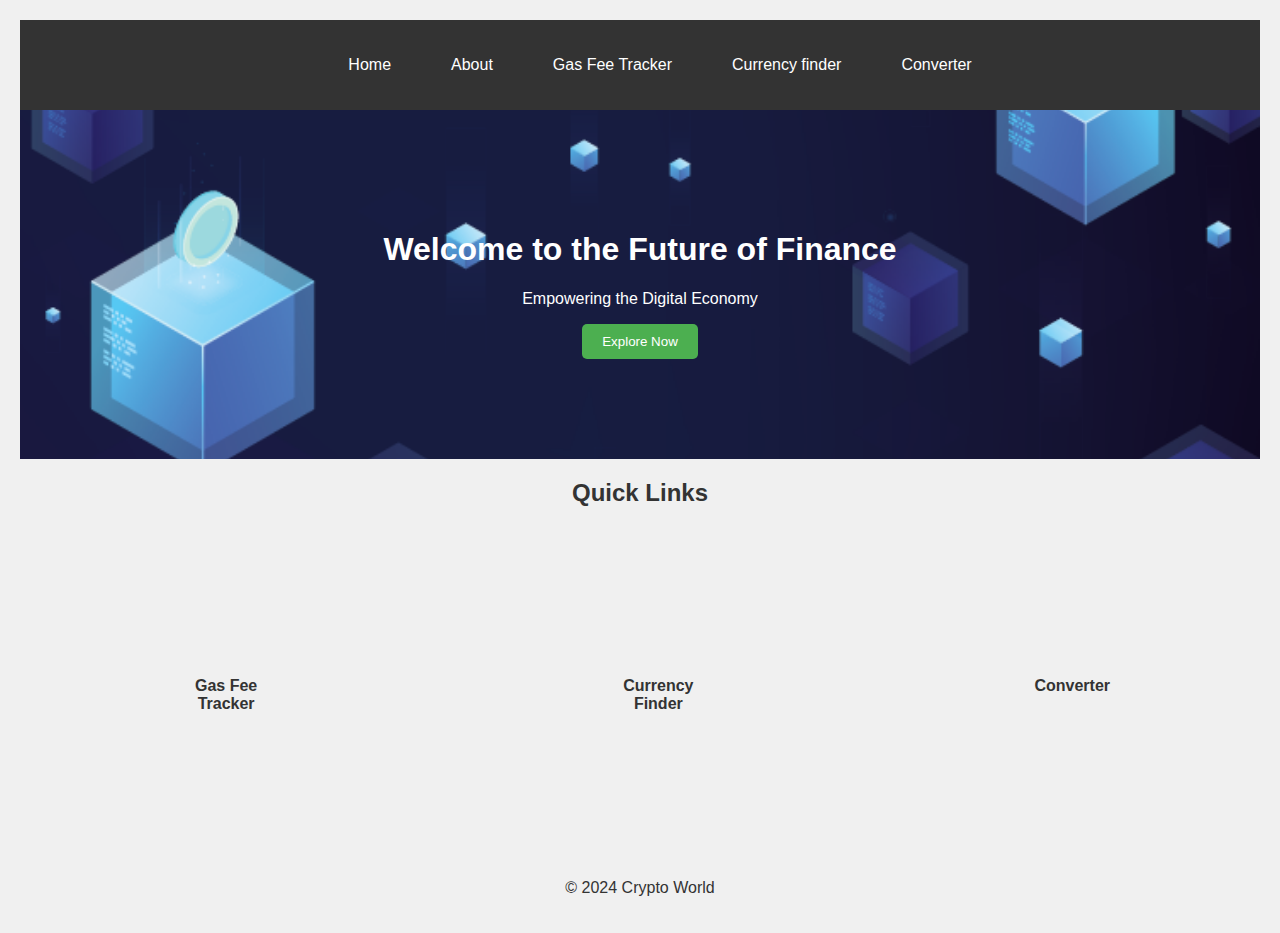
<file: index.html>
<!DOCTYPE html>
<html lang="en">
<head>
    <meta charset="UTF-8">
    <meta name="viewport" content="width=device-width, initial-scale=1.0">
    <title>Crypto World</title>
    <link rel="stylesheet" href="style.css">
</head>
<body>
    <header>
        <nav>
            <ul>
                <li><a href="index.html">Home</a></li>
                <li><a href="#">About</a></li>
                <li><a href="gas.html">Gas Fee Tracker</a></li>
                <li><a href="finder.html">Currency finder</a></li>
                <li><a href="converter.html">Converter</a></li>
            </ul>
        </nav>
    </header>

    <section class="hero">
        <h1>Welcome to the Future of Finance</h1>
        <p>Empowering the Digital Economy</p>
        <button>Explore Now</button>
    </section>

    <section class="quick-links">
        <h2>Quick Links</h2>
        <div class="link-container">
        
            <a href="gas.html">Gas Fee Tracker</a>
            <a href="finder.html">Currency Finder</a>
            <a href="converter.html">Converter</a>
        </div>
    </section>

    <footer>
        <p>&copy; 2024 Crypto World</p>
    </footer>

    <script src="script.js"></script>
</body>
</html>
</file>
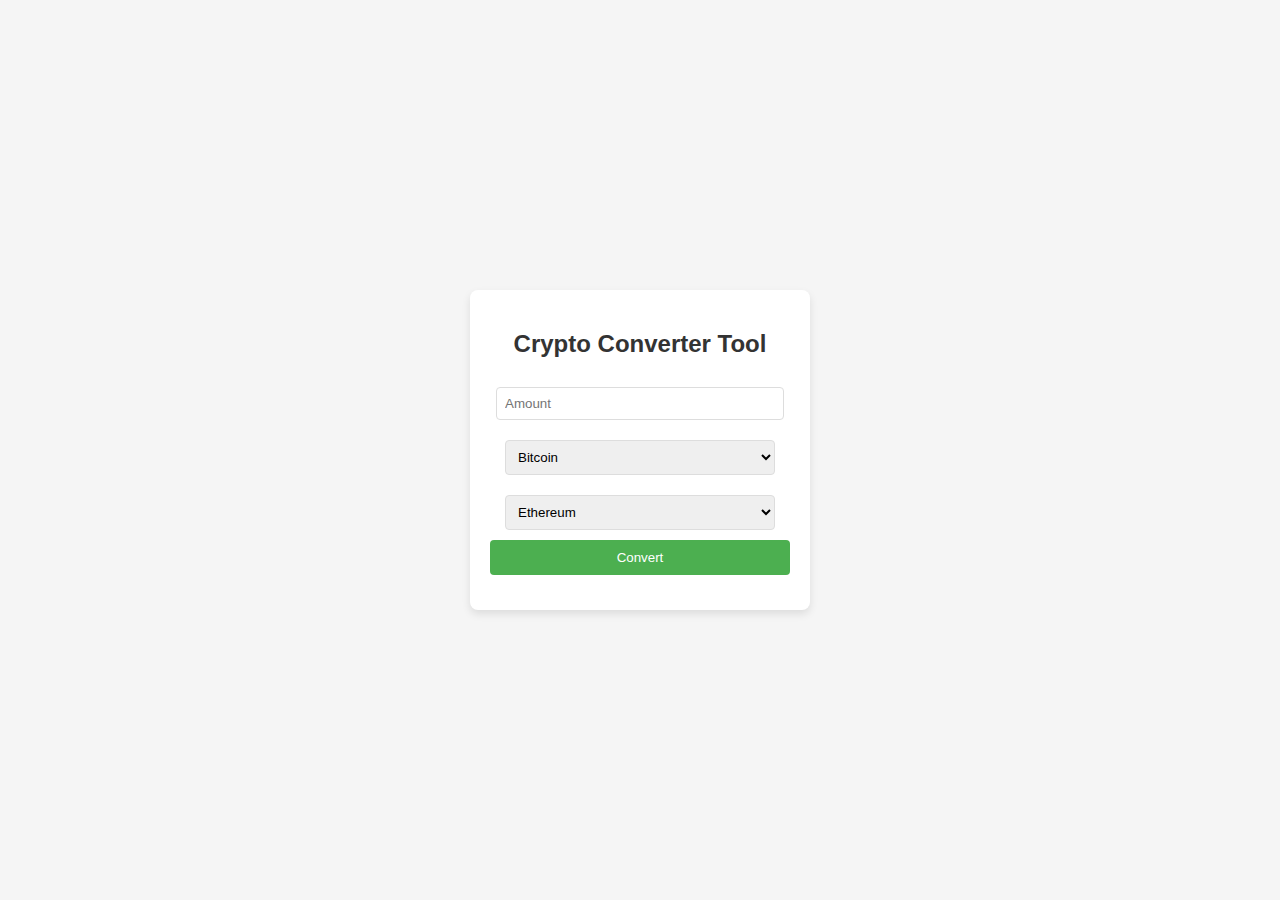
<file: converter.html>
<!DOCTYPE html>
<html lang="en">
<head>
  <meta charset="UTF-8">
  <meta name="viewport" content="width=device-width, initial-scale=1.0">
  <title>Crypto Converter Tool</title>
  <style>
    body {
      font-family: Arial, sans-serif;
      display: flex;
      justify-content: center;
      align-items: center;
      min-height: 100vh;
      margin: 0;
      background-color: #f5f5f5;
    }
    .converter {
      background-color: #ffffff;
      padding: 20px;
      border-radius: 8px;
      box-shadow: 0 4px 8px rgba(0, 0, 0, 0.1);
      width: 300px;
      text-align: center;
    }
    .converter h2 {
      color: #333;
    }
    .converter select, .converter input {
      width: 90%;
      padding: 8px;
      margin: 10px 0;
      border-radius: 4px;
      border: 1px solid #ddd;
    }
    .converter button {
      width: 100%;
      padding: 10px;
      color: #fff;
      background-color: #4CAF50;
      border: none;
      border-radius: 4px;
      cursor: pointer;
    }
    .converter button:hover {
      background-color: #45a049;
    }
    .result {
      margin-top: 15px;
      font-weight: bold;
    }
  </style>
</head>
<body>
  <div class="converter">
    <h2>Crypto Converter Tool</h2>
    <input type="number" id="amount" placeholder="Amount" />
    <select id="fromCurrency">
      <option value="bitcoin">Bitcoin</option>
      <option value="ethereum">Ethereum</option>
      <option value="litecoin">Litecoin</option>
      <!-- Add more options as needed -->
    </select>
    <select id="toCurrency">
      <option value="ethereum">Ethereum</option>
      <option value="bitcoin">Bitcoin</option>
      <option value="litecoin">Litecoin</option>
      <!-- Add more options as needed -->
    </select>
    <button onclick="convert()">Convert</button>
    <div class="result" id="result"></div>
  </div>

  <script>
    async function convert() {
      const amount = document.getElementById("amount").value;
      const fromCurrency = document.getElementById("fromCurrency").value;
      const toCurrency = document.getElementById("toCurrency").value;

      if (!amount || amount <= 0) {
        document.getElementById("result").innerText = "Please enter a valid amount.";
        return;
      }

      try {
        const response = await fetch(`https://api.coingecko.com/api/v3/simple/price?ids=${fromCurrency},${toCurrency}&vs_currencies=usd`);
        const data = await response.json();

        // Get prices in USD
        const fromPriceUSD = data[fromCurrency].usd;
        const toPriceUSD = data[toCurrency].usd;
        
        // Convert the amount
        const convertedAmount = (amount * fromPriceUSD) / toPriceUSD;

        document.getElementById("result").innerText = `${amount} ${fromCurrency.toUpperCase()} = ${convertedAmount.toFixed(6)} ${toCurrency.toUpperCase()}`;
      } catch (error) {
        console.error("Error fetching data:", error);
        document.getElementById("result").innerText = "Error fetching conversion data.";
      }
    }
  </script>
</body>
</html>
</file>
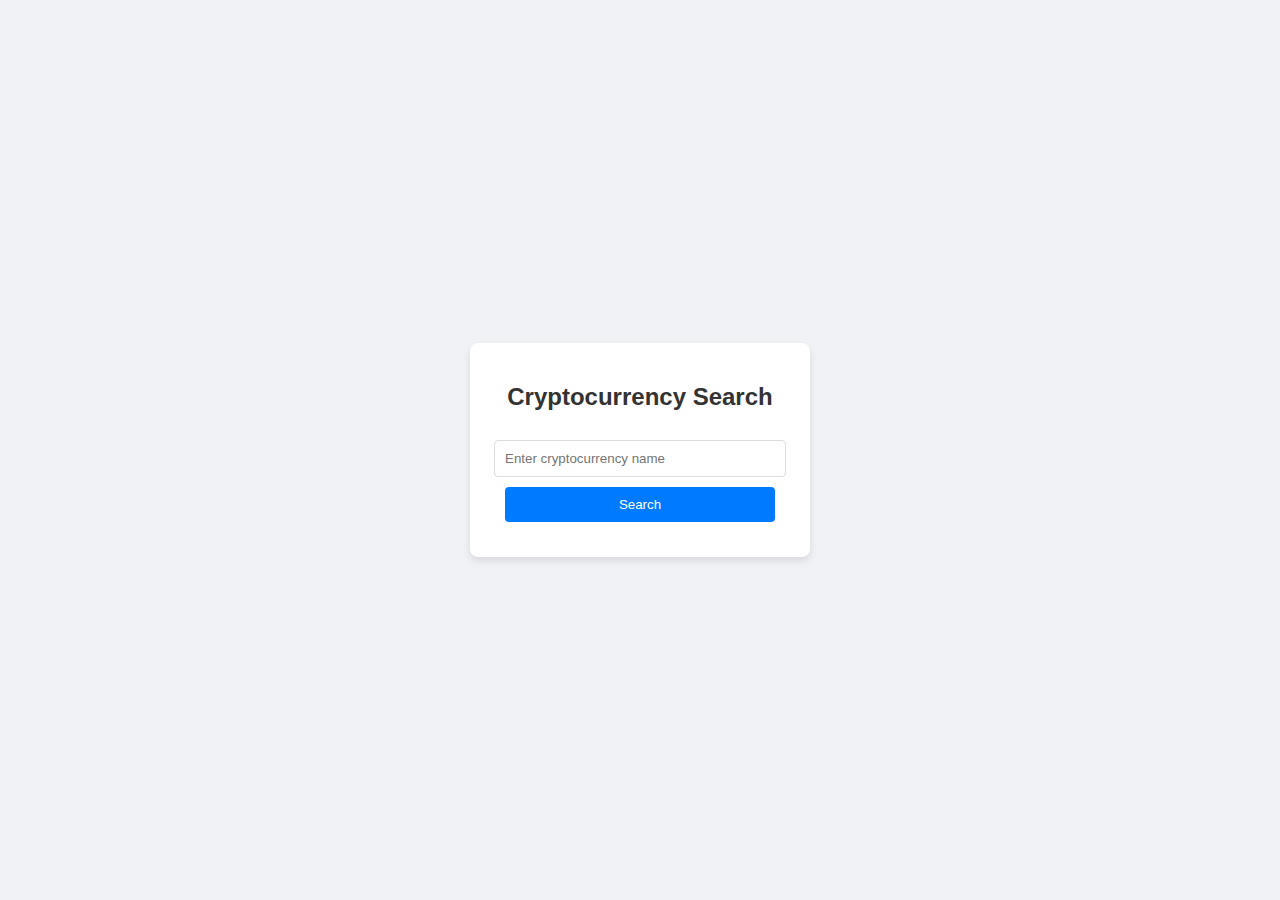
<file: finder.html>
<!DOCTYPE html>
<html lang="en">
<head>
  <meta charset="UTF-8">
  <meta name="viewport" content="width=device-width, initial-scale=1.0">
  <title>Cryptocurrency Search Tool</title>
  <style>
    body {
      font-family: Arial, sans-serif;
      display: flex;
      justify-content: center;
      align-items: center;
      min-height: 100vh;
      margin: 0;
      background-color: #f0f2f5;
    }
    .search-tool {
      background-color: #ffffff;
      padding: 20px;
      border-radius: 8px;
      box-shadow: 0 4px 8px rgba(0, 0, 0, 0.1);
      width: 300px;
      text-align: center;
    }
    .search-tool h2 {
      color: #333;
    }
    .search-tool input {
      width: 90%;
      padding: 10px;
      margin: 10px 0;
      border-radius: 4px;
      border: 1px solid #ddd;
    }
    .search-tool button {
      width: 90%;
      padding: 10px;
      color: #fff;
      background-color: #007bff;
      border: none;
      border-radius: 4px;
      cursor: pointer;
    }
    .search-tool button:hover {
      background-color: #0056b3;
    }
    .result {
      margin-top: 15px;
      text-align: left;
    }
    .result p {
      margin: 5px 0;
    }
  </style>
</head>
<body>
  <div class="search-tool">
    <h2>Cryptocurrency Search</h2>
    <input type="text" id="cryptoName" placeholder="Enter cryptocurrency name" />
    <button onclick="searchCrypto()">Search</button>
    <div class="result" id="result"></div>
  </div>

  <script>
    async function searchCrypto() {
      const cryptoName = document.getElementById("cryptoName").value.trim().toLowerCase();
      const resultDiv = document.getElementById("result");
      
      if (!cryptoName) {
        resultDiv.innerHTML = "<p>Please enter a cryptocurrency name.</p>";
        return;
      }

      try {
        // Fetch a list of all coins to get their IDs
        const listResponse = await fetch('https://api.coingecko.com/api/v3/coins/list');
        const coinsList = await listResponse.json();

        // Find the coin ID based on the name entered by the user
        const coin = coinsList.find(c => c.name.toLowerCase() === cryptoName || c.symbol.toLowerCase() === cryptoName);
        if (!coin) {
          resultDiv.innerHTML = `<p>Cryptocurrency "${cryptoName}" not found. Please check the name.</p>`;
          return;
        }

        // Fetch detailed data for the found coin
        const response = await fetch(`https://api.coingecko.com/api/v3/coins/${coin.id}`);
        const data = await response.json();

        // Display results
        resultDiv.innerHTML = `
          <p><strong>Name:</strong> ${data.name} (${data.symbol.toUpperCase()})</p>
          <p><strong>Current Price:</strong> $${data.market_data.current_price.usd.toLocaleString()}</p>
          <p><strong>Market Cap:</strong> $${data.market_data.market_cap.usd.toLocaleString()}</p>
          <p><strong>24h Change:</strong> ${data.market_data.price_change_percentage_24h.toFixed(2)}%</p>
        `;
      } catch (error) {
        console.error("Error fetching data:", error);
        resultDiv.innerHTML = "<p>Error fetching data. Please try again.</p>";
      }
    }
  </script>
</body>
</html>
</file>
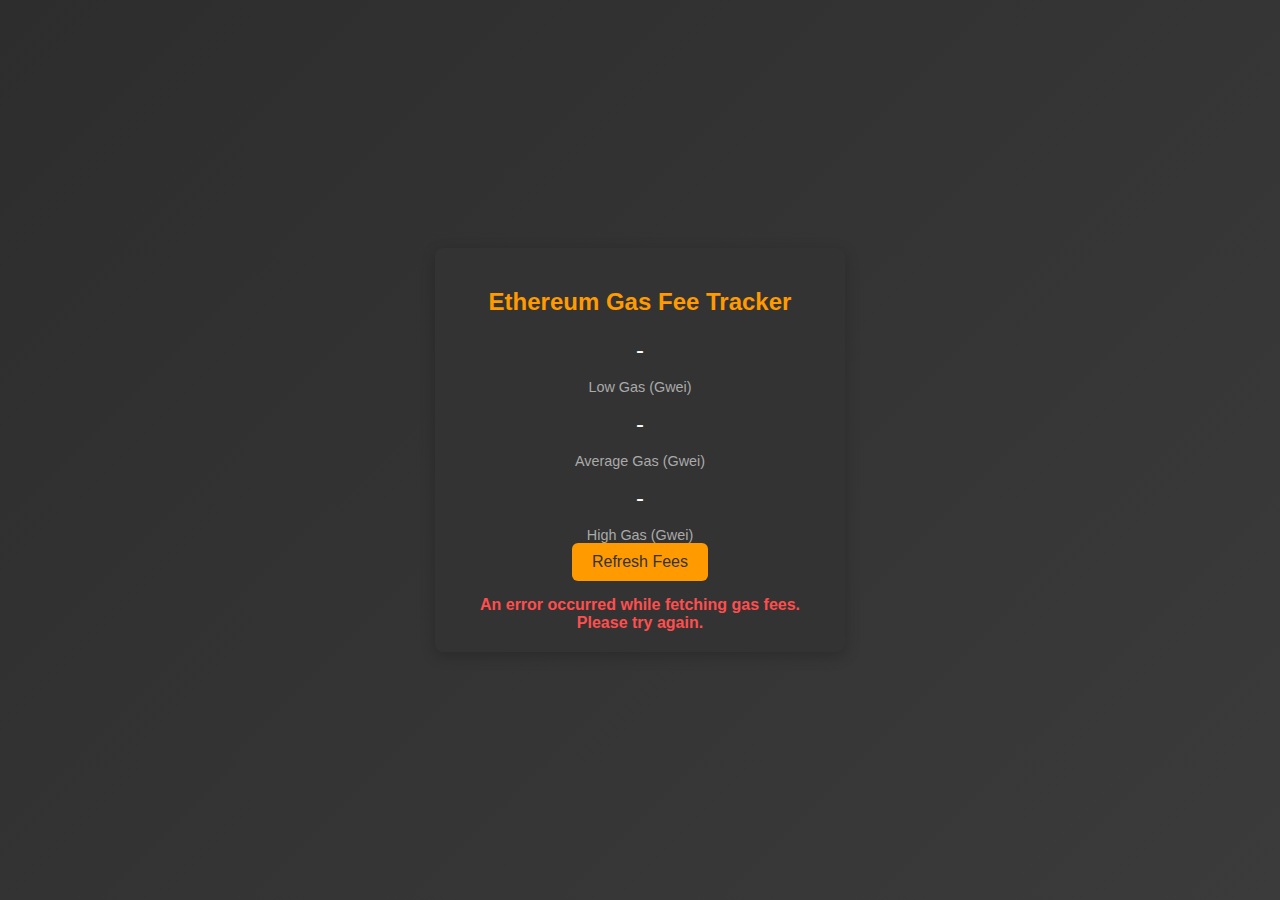
<file: gas.html>
<!DOCTYPE html>
<html lang="en">
<head>
  <meta charset="UTF-8">
  <meta name="viewport" content="width=device-width, initial-scale=1.0">
  <title>Ethereum Gas Fee Tracker</title>
  <style>
    body {
      font-family: Arial, sans-serif;
      display: flex;
      justify-content: center;
      align-items: center;
      min-height: 100vh;
      margin: 0;
      background: linear-gradient(135deg, #2d2d2d, #3b3b3b);
      color: #fff;
    }
    .gas-fee-tracker {
      text-align: center;
      background: #333;
      padding: 20px 30px;
      border-radius: 8px;
      box-shadow: 0 4px 15px rgba(0, 0, 0, 0.2);
      max-width: 350px;
      width: 100%;
    }
    h2 {
      color: #ff9a00;
    }
    .fee {
      font-size: 1.5em;
      margin: 15px 0;
    }
    .label {
      color: #aaa;
      font-size: 0.9em;
    }
    button {
      padding: 10px 20px;
      font-size: 1em;
      background-color: #ff9a00;
      border: none;
      border-radius: 6px;
      color: #333;
      cursor: pointer;
      transition: background 0.3s;
    }
    button:hover {
      background-color: #e58900;
    }
    .error {
      color: #ff4e4e;
      font-weight: bold;
      margin-top: 15px;
    }
  </style>
</head>
<body>
  <div class="gas-fee-tracker">
    <h2>Ethereum Gas Fee Tracker</h2>
    <div id="gasInfo">
      <div class="fee" id="lowFee">-</div>
      <div class="label">Low Gas (Gwei)</div>

      <div class="fee" id="averageFee">-</div>
      <div class="label">Average Gas (Gwei)</div>

      <div class="fee" id="highFee">-</div>
      <div class="label">High Gas (Gwei)</div>
    </div>
    <button onclick="fetchGasFees()">Refresh Fees</button>
    <div id="error" class="error"></div>
  </div>

  <script>
    async function fetchGasFees() {
      const apiKey = "H7VYRZEW6AN5BQYWWJ5MD2UNXR5SF3DVKF"; // Replace with your Etherscan API key
      const errorDiv = document.getElementById("error");
      errorDiv.textContent = "";  // Clear previous errors

      try {
        // Fetch gas fees data from Etherscan API
        const response = await fetch(`https://api.etherscan.io/api?module=gastracker&action=gasoracle&apikey=${apiKey}`);
        const data = await response.json();

        if (data.status === "1") {
          // Update the DOM with gas fees
          document.getElementById("lowFee").textContent = data.result.SafeGasPrice + " Gwei";
          document.getElementById("averageFee").textContent = data.result.ProposeGasPrice + " Gwei";
          document.getElementById("highFee").textContent = data.result.FastGasPrice + " Gwei";
        } else {
          errorDiv.textContent = "Failed to fetch gas fees. Try again later.";
        }
      } catch (error) {
        console.error("Error fetching gas fees:", error);
        errorDiv.textContent = "An error occurred while fetching gas fees. Please try again.";
      }
    }

    // Fetch gas fees on initial load
    fetchGasFees();
  </script>
</body>
</html>
</file>
<file: style.css>
body {
    font-family: 'Roboto', sans-serif;
    background-color: #f0f0f0;
    color: #333;
    text-align: center;
    margin: 0;
    padding: 20px;
}

header {
    background-color: #333;
    color: #fff;
    padding: 20px;
}
header nav ul {
    list-style: none;
    display: flex;
    justify-content: center;
    align-items: center;
    gap: 20px;
  }
  
  header nav li a {
    color: #fff;
    text-decoration: none;
    padding: 10px 20px;
    border-radius: 5px;
    transition: background-color 0.3s;
  }
  
  header nav li a:hover {
    background-color: #ddd;
    color: #333;
  }
/* ... other styles ... */

.hero {
    background-color: #f0f0f0; /* Adjust background color as needed */
    background-image: url('bgimage.webp'); /* Replace with your image */
    background-size: cover;
    background-position: center;
    padding: 100px 100px;
    color:white;
}

.slogans {
    list-style: none;
    background-color: #f8f8f8;
    border-radius: 10px;
    padding: 20px;
    box-shadow: 0px 2px 5px rgba(0, 0, 0, 0.2);
}

.eth-gas-tracker {
    background-color: #f8f8f8;
    border-radius: 10px;
    padding: 20px;
    box-shadow: 0px 2px 5px rgba(0, 0, 0, 0.2);
}

button {
    background-color: #4CAF50;
    color: white;
    padding: 10px 20px;
    border: none;
    border-radius: 5px;
    cursor: pointer;
    transition: background-color 0.3s;
}

button:hover {
    background-color: #3e8e41;
}
.quick-links {
    text-align: center;
    margin-top: 20px;
}

.link-container {
    display: flex;
    justify-content: center;
    gap: 20px;
}

.link-container a {
    display: inline-block;
    padding: 150px 150px; /* Adjust padding as needed */
    background-color: #f0f0f0;
    border-radius: 10px; /* Adjust border radius as needed */
    text-decoration: none;
    color: #333;
    font-size: 16px; /* Adjust font size as needed */
    font-weight: bold;
}

.link-container a:hover {
    background-color: #ddd;
}
</file>
